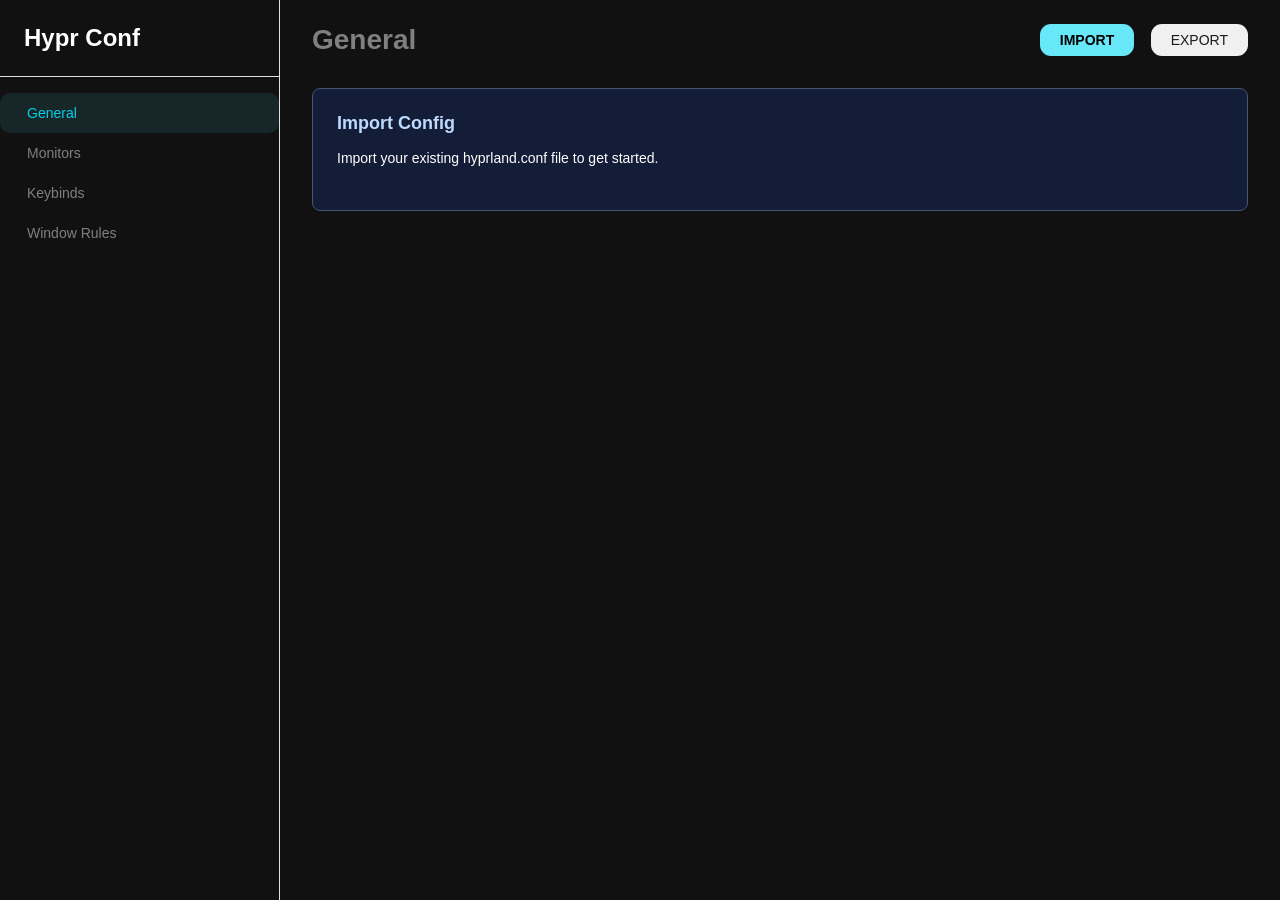
<file: index.html>
<!DOCTYPE html>
<html lang="en">
<head>
    <link rel="preconnect" href="https://fonts.googleapis.com">
<link rel="preconnect" href="https://fonts.gstatic.com" crossorigin>
<link href="https://fonts.googleapis.com/css2?family=Elms+Sans:ital,wght@0,100..900;1,100..900&family=Montserrat:ital,wght@0,100..900;1,100..900&display=swap" rel="stylesheet">
    <meta charset="UTF-8">
    <meta name="viewport" content="width=device-width, initial-scale=1.0">
    <title>Hyprland Configurator</title>
    <link rel="stylesheet" href="styles.css">
    <script defer src="app.js"></script>
</head>
<body>
    <div class="container">
        <aside class="sidebar">
            <div class="logo">
                <h1>Hypr Conf</h1>
            </div>
            <div class="nav-item active" data-section="general">General</div>
            <div class="nav-item" data-section="monitors">Monitors</div>
            <div class="nav-item" data-section="keybinds">Keybinds</div>
            <div class="nav-item" data-section="window">Window Rules</div>
        </aside>
        <main class="content">
            <div class="content-header">
                <h2 id="section-title">General</h2>
                <div>
                    <button id="import-btn" class="btn btn-primary">IMPORT</button>
                    <button id="export-btn" class="btn btn-secondary">EXPORT</button>
                </div>
                <input type="file" id="file-input" accept=".conf" style="display: none;">
            </div>

            <div id="general-section" class="section active">
                <div class="setting-group">
                    <h3>Import Config</h3>
                    <p class="setting-desc">Import your existing hyprland.conf file to get started.</p>
                </div>
            </div>

            <div id="monitors-section" class="section">
                <div class="setting-group">
                    <h3>Monitors</h3>
                    <div id="monitors-list"></div>
                </div>
            </div>

            <div id="keybinds-section" class="section">
                <div class="setting-group">
                    <h3>Keybinds</h3>
                    <div id="keybinds-list"></div>
                </div>
            </div>

            <div id="window-section" class="section">
                <div class="setting-group">
                    <h3>Window Rules</h3>
                    <div id="window-rules-list"></div>
                </div>
            </div>
        </main>
    </div>
</body>
</html>
</file>
<file: styles.css>
.montserrat{
  font-family: "Montserrat", sans-serif;
  font-optical-sizing: auto;
  font-weight: <weight>;
  font-style: normal;
}


.elms-sans{
  font-family: "Elms Sans", sans-serif;
  font-optical-sizing: auto;
  font-weight: <weight>;
  font-style: normal;
}

* {
    margin: 0;
    padding: 0;
    box-sizing: border-box;
}

body {
    font-family: 'Segoe UI', Tahoma, Geneva, Verdana, sans-serif;
    background-color: #111111;
    color: grey;
    height: 100vh;
    overflow: hidden;
}

.container {
    display: flex;
    height: 100vh;
}

.sidebar {
    width: 280px;
    background-color: #111111;
    border-right: 1px solid #e0e0e0;
    padding: 24px 0;
}

.logo {
    padding: 0 24px 24px;
    border-bottom: 1px solid #e0e0e0;
    margin-bottom: 16px;
}

.logo h1 {
    font-size: 24px;
    font-weight: 800;
    color: white;
}

.nav-item {
    padding: 12px 24px;
    cursor: pointer;
    font-size: 14px;
    transition: all 0.15s ease;
    border-left: 3px solid transparent;
}

.nav-item:hover {
}

.nav-item.active {
    border-radius: 10px;
    background-color: #172729;
    color: #01CFE6;
    font-weight: 500;
}

.content {
    flex: 1;
    padding: 24px 32px;
    overflow-y: auto;
}

.content-header {
    display: flex;
    justify-content: space-between;
    align-items: center;
    margin-bottom: 32px;
}

.content-header h2 {
    font-size: 28px;
    font-weight: 600;
}

.btn {
    padding: 8px 20px;
    border: none;
    border-radius: 11px;
    font-size: 14px;
    cursor: pointer;
    transition: all 0.15s ease;
    margin-left: 12px;
}

.btn-primary {
    border-radius: 1px solid #146574;
    background-color: #67E8F9;
    font-weight: 700;
    color: black;
}

.btn-primary:hover {
    background-color: #106ebe;
}

.btn-secondary {
    background-color: #f0f0f0;
    color: #1a1a1a;
}

.btn-secondary:hover {
    background-color: #e0e0e0;
}

.btn-danger {
    background-color: #d13438;
    color: white;
}

.btn-danger:hover {
    background-color: #a4262c;
}

.btn-sm {
    padding: 4px 12px;
    font-size: 12px;
}

.section {
    display: none;
}

.section.active {
    display: block;
}

.setting-group {
    border: 1px solid #475673;
    color: #BEDBFF;
    background-color: #141D37;
    border-radius: 8px;
    padding: 24px;
    margin-bottom: 16px;
    box-shadow: 0 1px 3px rgba(0,0,0,0.08);
}

.setting-group h3 {
    color: #BEDBFF;
    font-size: 18px;
    font-weight: 600;
    margin-bottom: 16px;
}

.setting-desc {
    font-size: 14px;
    color: white;
    margin-bottom: 20px;
}

.setting-item {
    display: flex;
    justify-content: space-between;
    align-items: center;
    padding: 12px 0;
    border-bottom: 1px solid #f0f0f0;
}

.setting-item:last-child {
    border-bottom: none;
}

.setting-label {
    font-size: 14px;
    font-weight: 500;
}

.setting-input {
    padding: 8px 12px;
    border: 1px solid #d0d0d0;
    border-radius: 4px;
    font-size: 14px;
    width: 300px;
    transition: border-color 0.15s ease;
}

.setting-input:focus {
    outline: none;
    border-color: #0078d4;
    box-shadow: 0 0 0 2px rgba(0, 120, 212, 0.1);
}

.add-btn-container {
    margin-top: 16px;
}
</file>
